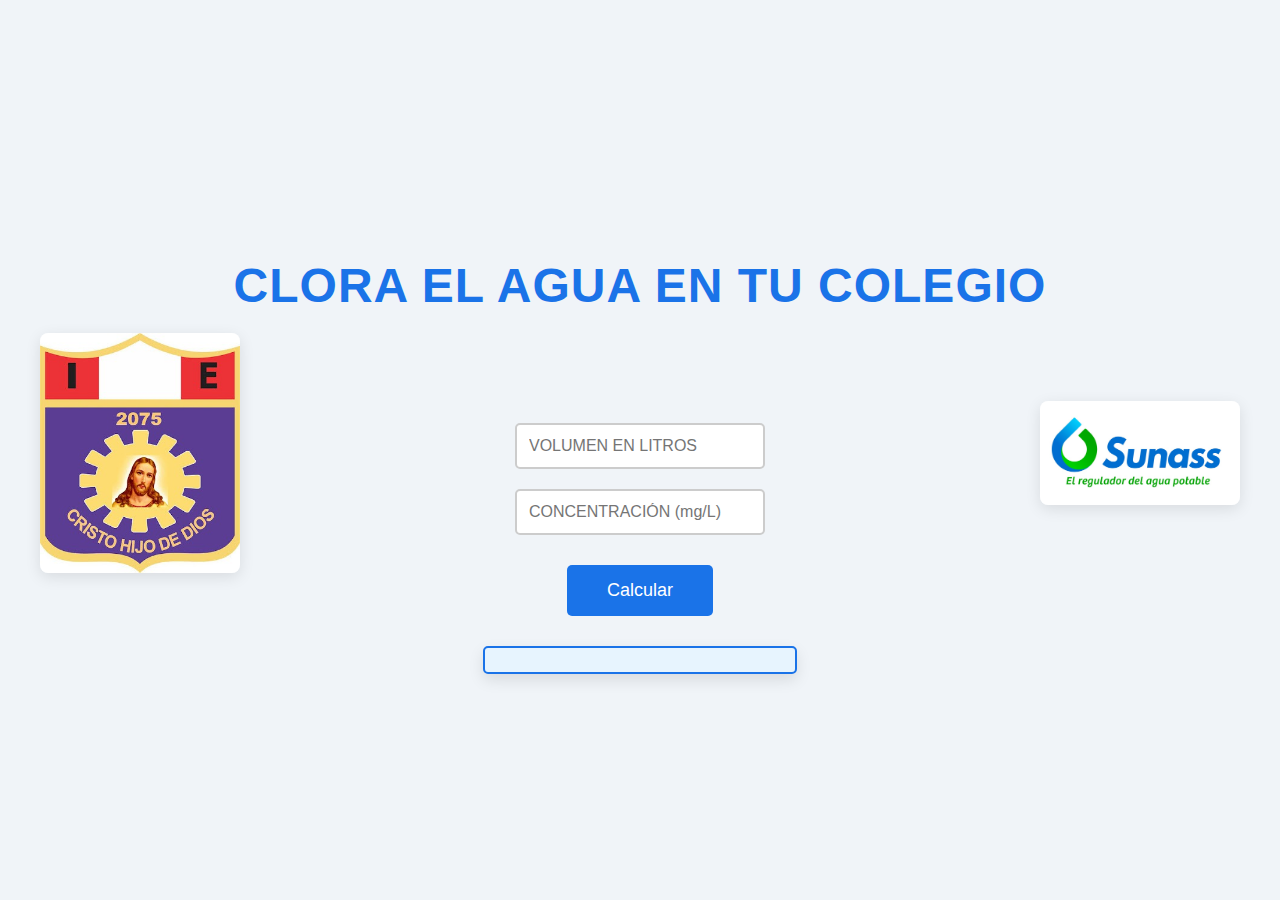
<file: index.html>
<!DOCTYPE html>
<html lang="es">
<head>
    <meta charset="UTF-8">
    <meta name="viewport" content="width=device-width, initial-scale=1.0">
    <title>Calculadora Simple</title>
    <link rel="stylesheet" href="sunass.css">
</head>
<body>

    <!-- Título de la página -->
    <h1 class="presentacion__titulo"> 
        CLORA EL AGUA EN TU COLEGIO 
    </h1>

    <!-- Imágenes con espacio entre ellas -->
    <div class="imagenes">
        <img src="logo colegio.png" alt="Img_Colegio">
        <img src="logo sunass.png" alt="Img_Sunass">
    </div>

    <!-- Entradas de números con un diseño limpio -->
    <div class="calculadora">
        <input type="number" id="numero1" placeholder="VOLUMEN EN LITROS" required>
        <input type="number" id="numero2" placeholder="CONCENTRACIÓN (mg/L)" required>
    </div>

    <!-- Botón de Calcular con efecto hover -->
    <button onclick="calcular()">Calcular</button>

    <!-- Resultado con estilo limpio -->
    <div id="resultado"></div>

    <script src="sunass.js"></script>
</body>
</html>
</file>
<file: sunass.css>
/* Estilos generales */
body {
    font-family: 'Arial', sans-serif;
    margin: 0;
    padding: 0;
    background-color: #f0f4f8;
    color:#1a73e8;
    display: flex;
    justify-content: center;
    align-items: center;
    height: 100vh;
    flex-direction: column;
    text-align: center;
}

.presentacion__titulo {
    font-size: 3rem;
    color: #1a73e8;
    margin-bottom: 20px;
    font-weight: bold;
    letter-spacing: 1px;
    display:flex;
}

/* Contenedor para las imágenes */
.imagenes {
    display: flex;
    justify-content: space-between;
    align-items: center;
    width: 100%; 
    max-width: 1200px; /* Ancho máximo de la pantalla */
    margin-bottom: 40px;
}

/* Las imágenes estarán a los lados */
.imagenes img {
    width: 200px;
    height: auto;
    border-radius: 8px;
    box-shadow: 0px 4px 15px rgba(0, 0, 0, 0.1);
    transition: transform 0.3s ease-in-out;
}

/* Efecto hover en las imágenes */
.imagenes img:hover {
    transform: scale(1.1);
}

/* Contenedor para los inputs y el botón (centrado entre las imágenes) */
.calculadora {
    display: flex;
    flex-direction: column;
    justify-content: center;
    align-items: center;
    width: 100%;
    max-width: 600px; 
    margin-top: -200px;/* Ancho máximo para la calculadora */
}

/* Estilo de los inputs */
.calculadora input {
    margin: 10px;
    padding: 12px;
    font-size: 1rem;
    width: 250px;
    border-radius: 5px;
    border: 2px solid #ccc;
    box-sizing: border-box;
    transition: border-color 0.3s ease;
}

.calculadora input:focus {
    border-color: #1a73e8;
    outline: none;
}

/* Estilo del botón */
button {
    padding: 15px 40px;
    font-size: 1.125rem;
    background-color: #1a73e8;
    color: white;
    border: none;
    border-radius: 5px;
    cursor: pointer;
    transition: background-color 0.3s ease, transform 0.3s ease;
    margin-top: 20px;
}

button:hover {
    background-color: #0049b7;
    transform: scale(1.05); /* Efecto de aumento al poner el puntero sobre el botón */
}

/* Estilo del div de resultado */
#resultado {
    margin-top: 30px;
    font-size: 1.5rem;
    font-weight: bold;
    color: #333;
    padding: 12px 30px;
    border: 2px solid #1a73e8;
    border-radius: 5px;
    background-color: #e7f4fe;
    display: inline-block;
    box-shadow: 0px 6px 15px rgba(0, 0, 0, 0.1);
    min-width: 250px;
}

#resultado {
    animation: fadeIn 0.5s ease-in-out;
}

/* Animación de fade-in */
@keyframes fadeIn {
    from {
        opacity: 0;
    }
    to {
        opacity: 1;
    }
}

/* Media Queries para hacerlo responsive */
@media (max-width: 768px) {
    .imagenes {
        flex-direction: column;
        align-items: center;
        justify-content: center;
    }

    .imagenes img {
        margin-bottom: 20px;
    }

    .calculadora {
        width: 80%;
    }

    h1 {
        font-size: 2em;
    }

    .calculadora input {
        width: 80%;
    }

    button {
        width: 80%;
    }

    #resultado {
        width: 80%;
    }
}
</file>
